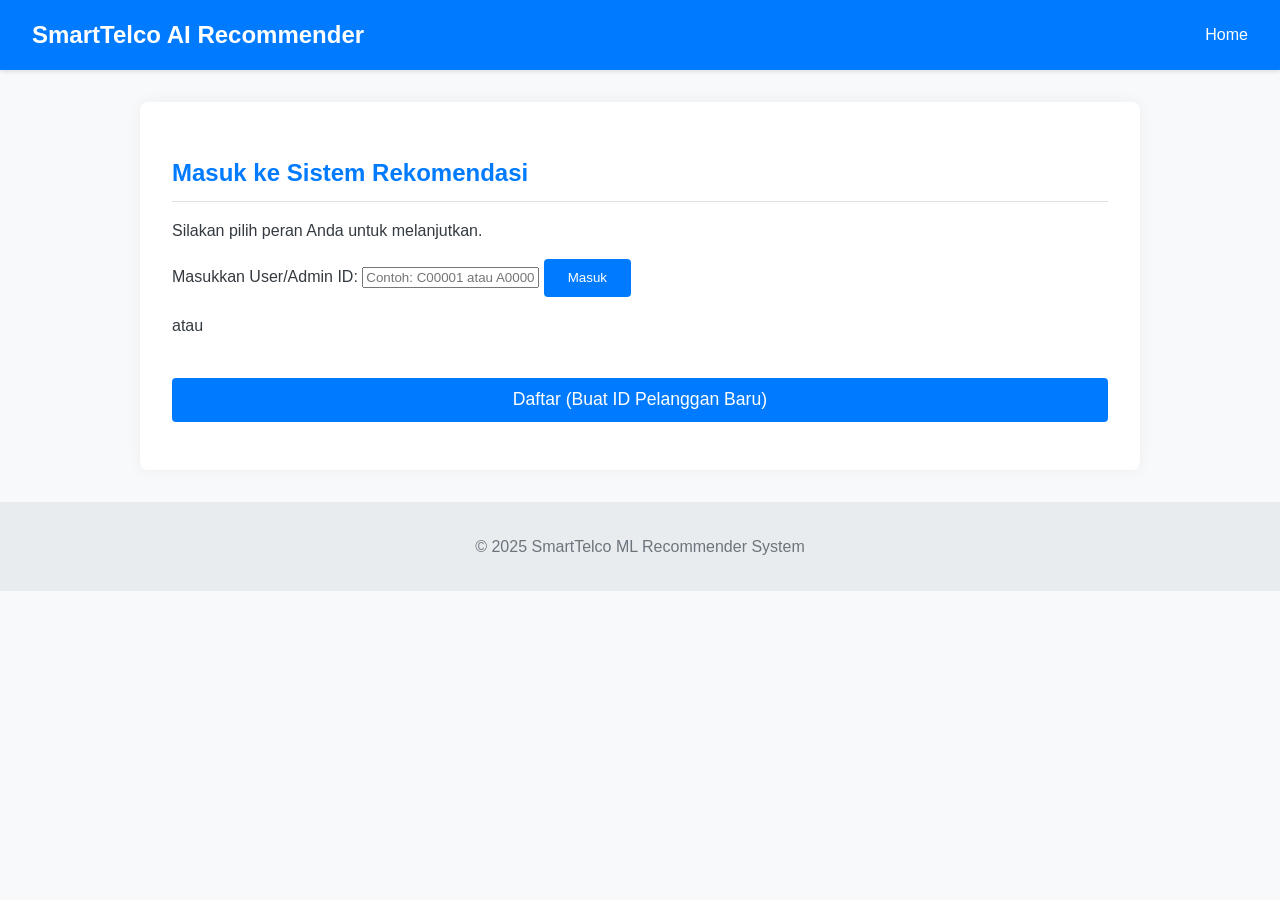
<file: index.html>
<!DOCTYPE html>
<html lang="id">
<head>
    <meta charset="UTF-8">
    <meta name="viewport" content="width=device-width, initial-scale=1.0">
    <title>SmartTelco: Sistem Rekomendasi ML Terbaik</title>
    <link rel="stylesheet" href="assets/css/style.css">
</head>
<body>
    <header class="navbar">
        <a href="index.html" class="logo">SmartTelco AI Recommender</a>
        <nav>
            </nav>
    </header>

    <main class="container">
        <section class="hero-section card">
            <h1>Sistem Rekomendasi Paket Telco Cerdas 🚀</h1>
            <p class="subtitle">Didukung oleh **Machine Learning (XGBoost)** untuk personalisasi penawaran paket yang akurat berdasarkan pola perilaku pelanggan.</p>
            <a href="data_input.html" class="btn-submit">MULAI SIMULASI & DAPATKAN REKOMENDASI</a>
        </section>

        <section class="features-section">
            <h2>Nilai Bisnis & Inovasi</h2>
            <div class="features-grid">
                <div class="feature-card">
                    <h3>🎯 Presisi Tinggi</h3>
                    <p>Model dilatih dengan data perilaku historis (penggunaan data, biaya, panggilan) untuk memprediksi penawaran **Target Offer** paling optimal.</p>
                </div>
                <div class="feature-card">
                    <h3>💰 Peningkatan Revenue</h3>
                    <p>Dengan rekomendasi yang sangat relevan, tingkat konversi pembelian (acceptance rate) paket dapat meningkat signifikan.</p>
                </div>
                <div class="feature-card">
                    <h3>📊 Segmentasi Dinamis</h3>
                    <p>Mampu mengidentifikasi segmen pelanggan seperti 'Heavy Video Users', 'Frequent Travelers', dan 'Budget Communicators' secara otomatis.</p>
                </div>
            </div>
        </section>
        
        <section class="cta-section card footer-cta">
            <h3>Siap Menguji Kecerdasan Model Kami?</h3>
            <a href="data_input.html" class="btn-primary">UJI MODEL SEKARANG</a>
        </section>
    </main>

    <footer class="footer">
        <p>&copy; 2025 SmartTelco ML Recommender System. Proyek Kompetisi Perusahaan.</p>
    </footer>

    <script src="assets/js/nav.js"></script>
    <script src="assets/js/script.js"></script>  
</body>
</html>
</file>
<file: assets/css/style.css>
/* SmartTelco-FrontEnd/assets/css/style.css */
:root {
    --primary-color: #007bff; /* Biru Telco */
    --secondary-color: #6c757d;
    --background-color: #f8f9fa;
    --card-color: #ffffff;
    --text-color: #343a40;
}

body {
    font-family: sans-serif;
    background-color: var(--background-color);
    color: var(--text-color);
    line-height: 1.6;
    margin: 0;
    padding: 0;
}

/* Navbar */
.navbar {
    background-color: var(--primary-color);
    padding: 1rem 2rem;
    display: flex;
    justify-content: space-between;
    align-items: center;
    box-shadow: 0 2px 4px rgba(0, 0, 0, 0.1);
}
.navbar .logo {
    color: white;
    font-size: 1.5rem;
    font-weight: bold;
    text-decoration: none;
}
.navbar nav a {
    color: white;
    text-decoration: none;
    margin-left: 1.5rem;
    padding: 0.5rem 0;
    transition: color 0.3s;
}
.navbar nav a:hover, .navbar nav a.active {
    color: #ffc107; /* Warna kuning sebagai highlight */
}

/* Container & Cards */
.container {
    max-width: 1000px;
    margin: 2rem auto;
    padding: 0 1rem;
}
.card {
    background-color: var(--card-color);
    padding: 2rem;
    border-radius: 8px;
    box-shadow: 0 0 15px rgba(0, 0, 0, 0.05);
    margin-bottom: 2rem;
}
.card h2, .card h3 {
    color: var(--primary-color);
    border-bottom: 1px solid #dee2e6;
    padding-bottom: 0.5rem;
    margin-bottom: 1rem;
}

/* Form Layout */
.form-grid {
    display: grid;
    grid-template-columns: repeat(auto-fit, minmax(280px, 1fr));
    gap: 1.5rem;
}
.form-group label {
    display: block;
    font-weight: bold;
    margin-bottom: 0.3rem;
}
.form-group input:not([type="range"]), .form-group select {
    width: 100%;
    padding: 0.7rem;
    border: 1px solid #ced4da;
    border-radius: 4px;
    box-sizing: border-box;
}

/* Input Range (Slider) Customization */
.slider-group {
    position: relative;
}
.value-display {
    display: block;
    text-align: right;
    font-size: 0.9rem;
    color: var(--secondary-color);
}

/* Tombol */
.btn-primary, .btn-submit {
    background-color: var(--primary-color);
    color: white;
    padding: 0.7rem 1.5rem;
    border: none;
    border-radius: 4px;
    cursor: pointer;
    transition: background-color 0.3s;
}
.btn-primary:hover, .btn-submit:hover {
    background-color: #0056b3;
}
.btn-submit {
    width: 100%;
    margin-top: 1.5rem;
    font-size: 1.1rem;
}

/* Login Group */
.login-simulation .input-group {
    display: flex;
    gap: 0.5rem;
}
.login-simulation .input-group input {
    flex-grow: 1;
}
.status-text {
    margin-top: 0.5rem;
    font-style: italic;
    color: #28a745; /* Success color */
}

/* Footer */
.footer {
    text-align: center;
    padding: 1rem;
    background-color: #e9ecef;
    color: var(--secondary-color);
    margin-top: 2rem;
}

/* --- Penyesuaian Style untuk Result.html --- */

.primary-result {
    border: 3px solid var(--primary-color); /* Border menonjol untuk hasil utama */
    text-align: center;
}

.result-header {
    padding-bottom: 1rem;
    margin-bottom: 1.5rem;
}

.badge {
    display: inline-block;
    background-color: #ffc107; /* Warna kuning */
    color: var(--text-color);
    padding: 0.3rem 0.8rem;
    border-radius: 50px;
    font-size: 0.8rem;
    font-weight: bold;
    margin-bottom: 0.5rem;
}

#offer-name {
    font-size: 2.5rem;
    color: #dc3545; /* Warna kontras untuk nama penawaran */
    margin: 0.5rem 0;
}

.offer-details {
    text-align: left;
    margin-top: 2rem;
}
.offer-details h3 {
    font-size: 1.2rem;
    color: var(--secondary-color);
    margin-bottom: 0.8rem;
}

/* Facts Grid untuk ringkasan profil */
.facts-grid {
    display: grid;
    grid-template-columns: repeat(auto-fit, minmax(200px, 1fr));
    gap: 1rem;
    margin-top: 1.5rem;
    padding: 1rem;
    background-color: #e9ecef;
    border-radius: 6px;
}
.fact-item span {
    font-weight: bold;
    color: var(--primary-color);
}

/* Alternative Results */
.alternatives-grid {
    display: flex;
    gap: 1.5rem;
    flex-wrap: wrap;
    justify-content: center;
}

.alternative-card {
    background-color: #f8f9fa;
    padding: 1rem;
    border-radius: 8px;
    border: 1px solid #ced4da;
    flex: 1 1 250px; /* Fleksibel untuk tampilan di berbagai ukuran */
    min-width: 200px;
    text-align: center;
}
.alternative-card h4 {
    color: var(--secondary-color);
    margin-top: 0;
    margin-bottom: 0.5rem;
}
.alt-prob {
    font-size: 1.2rem;
    font-weight: bold;
    color: var(--primary-color);
    display: block;
    margin-bottom: 0.5rem;
}

/* Call to Action */
.cta-section {
    text-align: center;
    background-color: var(--primary-color);
    color: white;
}
.cta-section p {
    font-size: 1.1rem;
    margin-bottom: 1rem;
}
.cta-section .btn-primary {
    background-color: white;
    color: var(--primary-color);
    font-weight: bold;
    padding: 0.8rem 2rem;
}
.cta-section .btn-primary:hover {
    background-color: #eee;
}

/* --- Style Tambahan index.html --- */

.hero-section {
    background-color: var(--primary-color);
    color: white;
    text-align: center;
    padding: 3rem 2rem;
}
.hero-section h1 {
    font-size: 2.5rem;
    margin-top: 0;
    color: white; /* Override card h2/h3 styling */
    border-bottom: none;
}
.hero-section .subtitle {
    font-size: 1.1rem;
    margin-bottom: 2rem;
}
.hero-section .btn-submit {
    background-color: #ffc107; /* Warna kontras */
    color: var(--text-color);
    font-weight: bold;
    padding: 0.8rem 3rem;
    font-size: 1.2rem;
}
.hero-section .btn-submit:hover {
    background-color: #e0a800;
}

.features-section {
    text-align: center;
    margin-top: 3rem;
    margin-bottom: 3rem;
}
.features-section h2 {
    color: var(--primary-color);
    font-size: 2rem;
    margin-bottom: 2rem;
}
.features-grid {
    display: grid;
    grid-template-columns: repeat(auto-fit, minmax(250px, 1fr));
    gap: 1.5rem;
}
.feature-card {
    background-color: var(--card-color);
    padding: 1.5rem;
    border-radius: 8px;
    box-shadow: 0 0 10px rgba(0, 0, 0, 0.08);
    text-align: left;
}
.feature-card h3 {
    color: var(--primary-color);
    border-bottom: none;
    font-size: 1.3rem;
}

.footer-cta {
    background-color: #e9ecef;
    text-align: center;
}
.footer-cta h3 {
    color: var(--text-color);
    border-bottom: none;
}

/* --- Style Tambahan admin.html --- */

/* Warna untuk Kotak Metrik */
.success-bg { background-color: #28a745; color: white; }
.primary-bg { background-color: var(--primary-color); color: white; }
.warning-bg { background-color: #ffc107; color: var(--text-color); }
.info-bg { background-color: #17a2b8; color: white; }
.danger-bg { background-color: #dc3545; color: white; }

/* Metrics Grid */
.metrics-grid {
    display: grid;
    grid-template-columns: repeat(auto-fit, minmax(200px, 1fr));
    gap: 1.5rem;
    margin-bottom: 1.5rem;
}
.metric-box {
    padding: 1.5rem;
    border-radius: 8px;
    box-shadow: 0 4px 8px rgba(0, 0, 0, 0.1);
    text-align: center;
}
.metric-box h4 {
    margin-top: 0;
    font-size: 1.1rem;
    color: inherit;
    border-bottom: none;
}
.metric-value {
    font-size: 2rem;
    font-weight: bold;
    margin: 0.5rem 0 0;
}
.last-update {
    font-size: 0.9rem;
    color: var(--secondary-color);
    text-align: center;
    padding-top: 1rem;
    border-top: 1px dashed #ced4da;
}

/* Feature Importance Chart Simulation */
.chart-container {
    padding: 1rem;
    border: 1px solid #ced4da;
    border-radius: 6px;
}
.bar-item {
    display: flex;
    align-items: center;
    margin-bottom: 1rem;
}
.bar-item .label {
    width: 150px;
    font-weight: bold;
    font-size: 0.9rem;
    flex-shrink: 0;
}
.bar {
    height: 20px;
    margin: 0 10px;
    border-radius: 4px;
    transition: width 0.5s ease-out;
}
.bar-item .percent {
    font-weight: bold;
    font-size: 0.9rem;
}

/* Model Management */
.model-action-group {
    display: flex;
    gap: 1rem;
    align-items: center;
    margin-top: 1rem;
    flex-wrap: wrap;
}
.model-action-group input[type="file"] {
    flex-grow: 1;
    border: 1px solid #ced4da;
    padding: 0.6rem;
    border-radius: 4px;
}

.btn-danger {
    background-color: #dc3545;
    color: white;
    padding: 0.7rem 1.5rem;
    border: none;
    border-radius: 4px;
    cursor: pointer;
    transition: background-color 0.3s;
}
.btn-danger:hover {
    background-color: #c82333;
}
</file>
